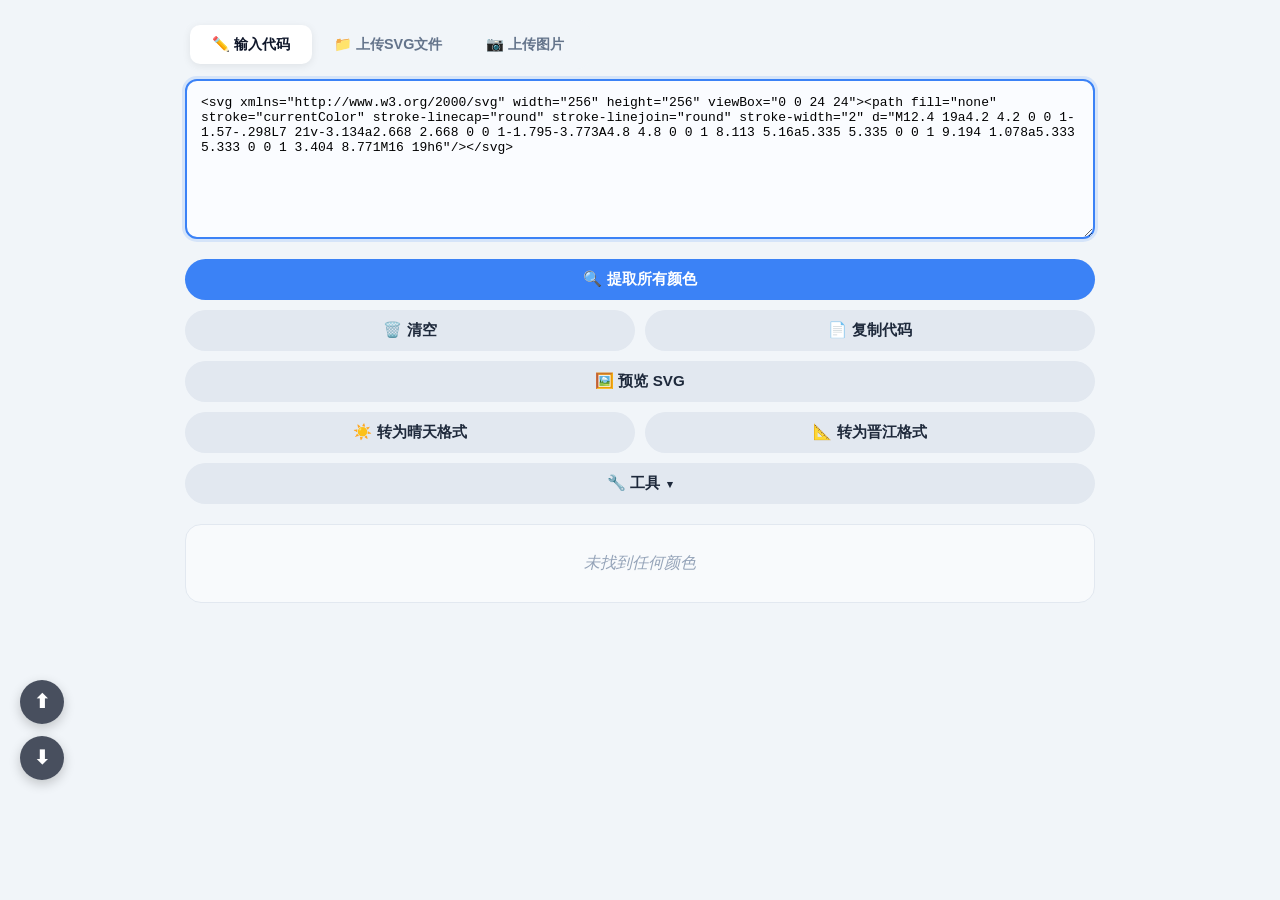
<file: app.html>
<!DOCTYPE html>
<html lang="zh">
<head>
    <meta charset="UTF-8">
    <meta name="viewport" content="width=device-width, initial-scale=1.0, viewport-fit=cover">
    <title>legado-svg</title>
    <link rel="icon" type="image/svg+xml" href="https://legado-svg.heartthrob.cn/images/legado-svg.svg">
    <link rel="stylesheet" href="style.css">
</head>
<body>
    <div id="toast-container"></div>

    <!-- 使用说明弹窗 -->
    <div class="help-modal-overlay" id="helpModalOverlay">
        <div class="help-modal" id="helpModal">
            <div class="help-modal-header">
                <h2>📖 手机浏览器使用说明</h2>
                <button class="help-modal-close" id="helpModalClose">&times;</button>
            </div>
            <div class="help-modal-body">
                <div class="help-section">
                    <h3>📥 如何输入内容</h3>
                    <p>你可以通过顶部标签切换输入方式：<strong>"粘贴代码"</strong>、<strong>"上传SVG文件"</strong> 或 <strong>"上传图片"</strong>。</p>
                    <p>在手机上，点击上传区域即可从相册或文件管理器选择文件；支持从其他应用拖拽文件到浏览器（部分浏览器支持）。</p>
                    <div class="help-tip">💡 上传图片后会自动生成带"数量"文字的SVG气泡，并立即打开预览调整。</div>
                </div>
                <hr class="help-divider">
                <div class="help-section">
                    <h3>🎨 提取与替换颜色</h3>
                    <p>点击 <strong>"🔍 提取所有颜色"</strong> 会列出代码中所有的十六进制颜色值。</p>
                    <p><strong>勾选</strong> 你想要修改的颜色（可多选），在下方输入新颜色值（例如 <span class="help-shortcut">#ff0000</span> 或留空表示删除），然后点击 <strong>"⚡ 替换"</strong> 即可。</p>
                    <p>顶部工具栏支持 <strong>全选/取消全选</strong> 以及 <strong>复制颜色列表</strong>。</p>
                </div>
                <hr class="help-divider">
                <div class="help-section">
                    <h3>🎈 气泡预览与导出</h3>
                    <p>点击 <strong>"🎈 气泡预览"</strong> 或格式转换按钮打开实时预览面板，你可以调整以下参数：</p>
                    <p>• 文字位置（X/Y坐标）和字号大小</p>
                    <p>• 字体颜色、字体名称、文本内容</p>
                    <p>• 描边粗细、描边颜色、描边透明度、填充颜色、填充透明度</p>
                    <p>• 画布背景颜色</p>
                    <p>调整满意后点击 <strong>"📋 导出气泡格式"</strong> 即可导出或复制最终的SVG代码。</p>
                    <div class="help-tip">💡 推荐使用 <strong>"📐 转为晋江格式"</strong> 快速生成居中文字的阅读量气泡，<strong>"☀️ 转为晴天格式"</strong> 可自动将颜色替换为变量。</div>
                </div>
                <hr class="help-divider">
                <div class="help-section">
                    <h3>📝 气泡预览参数填写说明</h3>
                    <p>• <strong>X / Y 坐标</strong>：数值，定义文字在画面中的位置。</p>
                    <p>• <strong>字体大小</strong>：数值，字号越大文字越大。</p>
                    <p>• <strong>字体颜色</strong>：支持 <span class="help-shortcut">#十六进制</span> 颜色值（如 <span class="help-shortcut">#ff0000</span>），也可填写变量名（如 <span class="help-shortcut">字</span> 或 <span class="help-shortcut">$fontcolor</span>）。预览时若填非颜色值会自动使用黑色。</p>
                    <p>• <strong>字体族</strong>：字体名称，如 <span class="help-shortcut">Arial</span>、<span class="help-shortcut">Roboto Condensed</span>，可填写多个作为备用。</p>
                    <p>• <strong>字体粗细</strong>：<br>
                    <span style="padding-left:24px;">一、基础规则：支持纯数字，无单位，范围 <span class="help-shortcut">100</span> ~ <span class="help-shortcut">900</span>，只允许整百递增；禁止小数、非整百、加单位。<br>
                    <span style="padding-left:24px;">二、数字与关键字对照：<span class="help-shortcut">100</span>=thin(极细)、<span class="help-shortcut">200</span>=extra-light、<span class="help-shortcut">300</span>=light(细体)、<span class="help-shortcut">400</span>=normal(默认常规)、<span class="help-shortcut">500</span>=medium(中等)、<span class="help-shortcut">600</span>=semi-bold(半粗)、<span class="help-shortcut">700</span>=bold(粗体)、<span class="help-shortcut">800</span>=extra-bold(超粗)、<span class="help-shortcut">900</span>=black(黑体)。<br>
                    <span style="padding-left:24px;">三、动态关键字：<span class="help-shortcut">lighter</span>(更细)、<span class="help-shortcut">bolder</span>(更粗)，不能和数字混用。<br>
                    <span style="padding-left:24px;">四、实际效果取决于字体文件，老旧字体大多只有400、700两档，其余数值会自动就近兼容。</p>
                    <p>• <strong>描边粗细</strong>：数值，控制气泡轮廓线条的宽度。</p>
                    <p>• <strong>描边颜色</strong>：支持 <span class="help-shortcut">#十六进制</span> 颜色值，也可填写变量名。预览时若填非颜色值会自动使用黑色。晴天模式导出时自动替换为变量。</p>
                    <p>• <strong>描边透明度 / 填充透明度</strong>：<span class="help-shortcut">0 ~ 1</span> 之间的数值，<span class="help-shortcut">0</span> 为完全透明，<span class="help-shortcut">1</span> 为不透明。</p>
                    <p>• <strong>填充颜色</strong>：气泡底色，支持十六进制颜色或变量（如 <span class="help-shortcut">$tccolor</span>）。在晴天模式下，每个形状区域现在都有独立的颜色和透明度输入框，并可设置多个区域共享 <span class="help-shortcut">$tccolor</span> 变量。</p>
                    <p>• <strong>文本内容</strong>：预览时显示的文字，导出时晴天格式会替换为 <span class="help-shortcut">$displayText</span>，晋江格式固定为 <span class="help-shortcut">数量</span>。</p>
                    <p>• <strong>画布背景</strong>：整体背景色，可填颜色值或 <span class="help-shortcut">transparent</span>。</p>
                    <p>• <strong>描边旋转 / 文字旋转</strong>：数值（-360 ~ 360），以度为单位。</p>
                    <div class="help-tip">💡 晴天模式导出时，会首先弹出 <strong>$tccolor 选择弹窗</strong>，您必须勾选至少一个形状区域作为 $tccolor 变量（预览图会用斜线标记选中区域），确认后才会进入变量保留确认。</div>
                </div>
                <hr class="help-divider">
                <div class="help-section">
                    <h3>🛠️ 工具区</h3>
                    <p>• <strong>🖼️ 预览SVG</strong>：在新窗口中查看SVG渲染效果。</p>
                    <p>• <strong>🔧 工具</strong>：展开后可访问在线SVG转换服务，支持自定义链接。</p>
                </div>
                <hr class="help-divider">
                <div class="help-section">
                    <h3>⌨️ 快捷键（外接键盘时）</h3>
                    <p>• <span class="help-shortcut">Esc</span> 关闭所有弹窗和面板</p>
                    <p>• <span class="help-shortcut">Ctrl + Enter</span> 快速提取颜色</p>
                </div>
                <hr class="help-divider">
                <div class="help-section">
                    <h3>⚠️ 注意事项</h3>
                    <p>• 本工具是<strong>纯静态网页，无法保存数据</strong>，刷新或关闭页面后内容会丢失，请及时导出代码。</p>
                    <p>• <strong>SVG预览</strong>仅支持纯SVG代码，不支持直接预览阅读格式的气泡（如需预览请点击格式转换按钮）。</p>
                    <p>• 默认图片转SVG工具生成的代码通常较大，会导致气泡文件体积膨胀，可自行替换更优的转换服务。</p>
                    <p>• 上传的图片最好<strong>提前处理</strong>（如去除背景、裁剪多余空白），能有效减小最终代码。</p>
                    <p>• 生成代码的大小主要取决于<strong>图片像素尺寸、压缩等级、是否透明</strong>等因素。</p>
                    <div class="help-warning">
                        📌 <strong>精简技巧（按优先级）</strong><br>
                        ① 裁剪画布多余空白，缩小宽高<br>
                        ② 导出为PNG-8高压缩格式（适合卡通图标）<br>
                        ③ 避免透明通道，使用不透明图片<br>
                        ④ 导出时清空图片元数据<br>
                        ⑤ 纯色、色块类图案压缩效率更高
                    </div>
                </div>
                <div class="help-tip" style="margin-top:12px;">📱 本工具针对手机触摸操作优化，所有按钮都适合手指点击，弹窗可通过点击遮罩或关闭按钮退出。</div>
            </div>
        </div>
    </div>

    <!-- 更新日志弹窗 -->
    <div class="help-modal-overlay" id="changelogModalOverlay">
        <div class="help-modal" id="changelogModal">
            <div class="help-modal-header">
                <h2>📋 更新日志</h2>
                <button class="help-modal-close" id="changelogModalClose">&times;</button>
            </div>
            <div class="help-modal-body">
                <div class="help-section">
                    <h3>2026-07-22 (v2.1)</h3>
                    <p>• 修复气泡预览图自适应问题：无论原始气泡尺寸多大，都会完整缩放显示在预览框内，不再出现只显示1/4的情况</p>
                    <p>• 优化预览框 CSS（overflow 改为 hidden），配合 JS 强制设置 SVG 宽高100%及 preserveAspectRatio 属性</p>
                    <p>• 新增顶部固定导航栏，右侧下拉菜单收纳“使用说明”和“更新日志”入口</p>
                    <p>• 移除页面外层圆弧卡片，布局更简洁</p>
                    <p>• 新增日夜切换按钮，支持深色/浅色主题，偏好自动保存</p>
                    <p>• 下拉面板改为全宽延伸，视觉更统一</p>
                </div>
                <hr class="help-divider">
                <div class="help-section">
                    <h3>2026-07-14 (v2.0)</h3>
                    <p>• 晴天模式重构：每个形状区域拥有独立的填充颜色和透明度控件（分两行排列，支持滚动）</p>
                    <p>• 新增 <strong>$tccolor 选择弹窗</strong>：导出时需至少选择一个形状作为 $tccolor 变量，勾选后预览图会显示智能斜线标记（深色填充用白线，浅色填充用黑线）</p>
                    <p>• 导出流程优化：先选择 $tccolor，再确认是否保留变量，最后进入导出选项</p>
                    <p>• 填充颜色区域增加滚动限制（超过300px可滚动），$tccolor选择弹窗同理</p>
                    <p>• 晋江格式文字固定为“数量”，导出不再询问</p>
                    <p>• 变量标注灰色小字固定显示变量名，不随颜色变化</p>
                    <p>• 移除独立的“保留修改”按钮，功能完全整合进导出按钮</p>
                </div>
                <hr class="help-divider">
                <div class="help-section">
                    <h3>2026-07-13</h3>
                    <p>• 气泡预览新增描边颜色控件，支持取色器选色与实时预览</p>
                    <p>• 全新自定义取色器，含饱和度/明度大方块、色相条、实时颜色显示与复制、预设常用色</p>
                    <p>• 工具下拉栏内新增独立取色器按钮，随时取色复制</p>
                    <p>• 气泡控件按类别分组并添加小标题</p>
                    <p>• 新增独立形状填充颜色控件</p>
                    <p>• 晴天模式增加保留修改选项</p>
                </div>
                <hr class="help-divider">
                <div class="help-section">
                    <h3>2026-07-12</h3>
                    <p>• 新增颜色预览和取色器，支持快速选色</p>
                    <p>• 气泡预览输入栏统一宽度，预览图 sticky 定位</p>
                    <p>• 新增“转为晴天格式”，自动替换颜色变量并居中文字</p>
                    <p>• “转为阅读格式”更名为“转为晋江格式”</p>
                    <p>• 格式转换不再覆盖输入框，避免误操作</p>
                    <p>• 字体粗细控件在晴天模式下可见，透明度输入栏添加提示</p>
                    <p>• 使用说明更新，补充字体粗细等参数要求</p>
                    <p>• 默认 SVG 更换为简洁气泡图标</p>
                    <p>• 界面新增更新日志按钮及更新时间显示</p>
                    <p>• 修复使用说明按钮点击后蓝色方块残留</p>
                    <p>• 新增描边旋转和文字旋转控件，支持动态预览</p>
                    <p>• 新增“📌 固定”按钮，解决键盘弹出时预览图跟随滚动问题</p>
                    <p>• 预览图固定后右上角显示关闭按钮，点击即可解除固定</p>
                </div>
                <hr class="help-divider">
                <div class="help-section">
                    <h3>2026-07-11</h3>
                    <p>• 项目初始化，实现核心功能：代码输入、文件上传、颜色提取与替换</p>
                    <p>• 气泡预览与导出（复制代码、TXT、SVG）</p>
                    <p>• 工具区（图片转SVG、SVG压缩）</p>
                    <p>• 抽屉弹窗拖拽优化及关闭动画</p>
                    <p>• 按钮布局调整为清晰行列结构</p>
                </div>
            </div>
        </div>
    </div>

    <!-- SVG预览弹窗 -->
    <div class="modal-overlay fullscreen" id="svgModal">
        <div class="modal-content">
            <div style="display:flex;justify-content:space-between;align-items:center;padding:16px 20px 12px;">
                <h2 style="margin:0;">🔍 SVG 预览</h2>
                <button id="closeModalBtn" style="background:none;border:none;font-size:1.8rem;cursor:pointer;color:#94a3b8;">&times;</button>
            </div>
            <div class="modal-body" id="modalBody" style="min-height:400px;border:1px solid #e2e8f0;border-radius:12px;overflow:hidden;"></div>
        </div>
    </div>

    <!-- 图片转SVG / SVG压缩 共用弹窗 -->
    <div class="modal-overlay drawer" id="toSvgModal">
        <div class="modal-content" id="drawerContent">
            <div class="drawer-handle" id="drawerHandle"></div>
            <div class="modal-body" id="toSvgModalBody">
                <iframe src="" loading="lazy"></iframe>
                <div class="loading-overlay" id="toSvgLoading">
                    <div class="loading-spinner"></div>
                    <div>⏳ 正在加载工具...</div>
                </div>
            </div>
        </div>
    </div>

    <!-- 导出气泡格式弹窗 -->
    <div class="export-modal-overlay" id="exportModalOverlay">
        <div class="export-modal" id="exportModal">
            <div class="export-modal-header">
                <h3>📦 导出气泡格式</h3>
                <button class="export-modal-close" id="exportModalClose">&times;</button>
            </div>
            <div class="export-modal-body">
                <button class="export-option-btn" id="exportCopyCodeBtn">
                    <span class="option-icon">📋</span>
                    <span class="option-info"><span class="option-title">复制代码</span><span class="option-desc">将SVG代码复制到剪贴板</span></span>
                </button>
                <button class="export-option-btn" id="exportTxtBtn">
                    <span class="option-icon">📄</span>
                    <span class="option-info"><span class="option-title">导出 TXT 文件</span><span class="option-desc">下载为 .txt 文本文件</span></span>
                </button>
                <button class="export-option-btn" id="exportSvgBtn">
                    <span class="option-icon">🎨</span>
                    <span class="option-info"><span class="option-title">导出 SVG 文件</span><span class="option-desc">下载为 .svg 矢量图文件</span></span>
                </button>
            </div>
        </div>
    </div>

    <!-- 保留修改确认弹窗 -->
    <div class="help-modal-overlay" id="keepModifiedModalOverlay">
        <div class="help-modal" id="keepModifiedModal">
            <div class="help-modal-header">
                <h2>⚠️ 保留修改确认</h2>
                <button class="help-modal-close" id="keepModifiedModalClose">&times;</button>
            </div>
            <div class="help-modal-body">
                <p style="margin-bottom:12px;">以下变量将被写入实际值（若取消则继续使用变量名）：</p>
                <div id="keepModifiedTable"></div>
                <div style="display:flex; justify-content:flex-end; gap:10px; margin-top:16px;">
                    <button id="keepModifiedConfirmBtn" class="btn-apply" style="padding:8px 20px;">确认保留</button>
                    <button id="keepModifiedCancelBtn" class="cp-btn-close" style="padding:8px 20px; background:#f1f5f9; color:#475569;">取消（使用变量）</button>
                </div>
            </div>
        </div>
    </div>

    <!-- 主内容区 -->
    <div class="main-content">
        <div class="input-tabs" id="inputTabs">
            <button class="input-tab active" id="codeTabBtn" data-mode="code">✏️ 输入代码</button>
            <button class="input-tab" id="uploadTabBtn" data-mode="upload">📁 上传SVG文件</button>
            <button class="input-tab" id="imageTabBtn" data-mode="image">📷 上传图片</button>
        </div>

        <textarea id="codeInput" placeholder="在此粘贴你的代码……"></textarea>

        <div id="uploadZone" class="upload-zone hidden">
            <span class="upload-icon">📤</span>
            <span class="upload-label">点击选择或拖拽 SVG 文件到此处</span>
            <span class="upload-hint">支持 .svg / .txt / .html / .xml 等文本文件</span>
            <span class="upload-loading">⏳ 正在读取文件…</span>
            <input type="file" id="fileInput" accept=".svg,.txt,.html,.htm,.xml,.css,.js,text/*,image/svg+xml">
        </div>

        <div id="imageUploadZone" class="upload-zone hidden">
            <span class="upload-icon">🖼️</span>
            <span class="upload-label">点击选择或拖拽图片到此处</span>
            <span class="upload-hint">支持 JPG、PNG、GIF、WebP 等常见格式</span>
            <span class="upload-loading">⏳ 正在处理图片…</span>
            <input type="file" id="imageFileInput" accept="image/*">
        </div>

        <div class="actions">
            <div class="actions-row extract-row"><button id="extractBtn" class="primary">🔍 提取所有颜色</button></div>
            <div class="actions-row">
                <button id="clearBtn" class="secondary" style="flex:1;">🗑️ 清空</button>
                <button id="copyCodeBtn" class="secondary" style="flex:1;">📄 复制代码</button>
            </div>
            <div class="actions-row"><button id="previewSvgBtn" class="secondary" style="flex:1;">🖼️ 预览 SVG</button></div>
            <div class="actions-row">
                <button id="sunnyFormatBtn" class="secondary" style="flex:1;">☀️ 转为晴天格式</button>
                <button id="convertReadingBtn" class="secondary" style="flex:1;">📐 转为晋江格式</button>
            </div>
            <div class="actions-row tool-full-row">
                <div class="btn-group tool-btn-group" id="toolGroup">
                    <button id="toolToggleBtn" class="secondary tool-toggle-btn">🔧 工具 <span class="arrow">▾</span></button>
                    <div class="picker-row"><button id="colorPickerToolBtn" class="secondary" style="width:100%;">🎨 取色器</button></div>
                    <div class="sub-row" id="subRow">
                        <button id="toSvgBtn" class="secondary">🔄 图片转 SVG</button>
                        <button id="customLinkBtn" class="secondary">🔗 自定义链接</button>
                    </div>
                    <div class="sub-row bubble-sub-row" id="bubbleSubRow">
                        <button id="bubbleIconBtn" class="secondary">🎈 气泡图标</button>
                        <button id="bubbleIconCustomLinkBtn" class="secondary">🔗 自定义链接</button>
                    </div>
                    <div class="sub-row compress-sub-row" id="compressSubRow">
                        <button id="compressBtn" class="secondary">🗜️ SVG 压缩</button>
                        <button id="compressCustomLinkBtn" class="secondary">🔗 自定义链接</button>
                    </div>
                </div>
            </div>
        </div>

        <div id="resultContainer">
            <div id="statsAndTools" class="hidden">
                <div class="stats">共 <span id="colorCount">0</span> 个颜色（去重）</div>
                <div class="toolbar">
                    <div class="toolbar-row"><button id="selectAllBtn">✅ 全选</button><button id="deselectAllBtn">⬜ 取消全选</button></div>
                    <div class="toolbar-row"><button id="copyColorBtn">📋 复制颜色</button><span id="selectedCount">已选 0 个</span></div>
                </div>
            </div>
            <div id="resultDisplay"><div class="empty-state">等待提取…</div></div>
            <div id="replaceArea" class="hidden">
                <div class="replace-area">
                    <label>替换为：<span class="color-preview" id="replaceColorPreview"></span><input type="color" id="replaceColorPicker" class="color-picker" style="display:none;"><input type="text" id="replaceInput" placeholder="#000000 或 空" style="width:110px;"></label>
                    <button id="replaceBtn">⚡ 替换选中的颜色</button><span id="replaceStatus"></span>
                </div>
            </div>
        </div>

        <div id="bubbleSection" class="hidden">
            <div class="bubble-header">
                <h2 id="bubbleTitle">
                    <span id="bubbleTitleText">🎈 气泡预览</span>
                    <button id="pinPreviewBtn" style="font-size:0.75rem; padding:2px 10px; border-radius:14px; border:1px solid #cbd5e1; background:#f8fafc; color:#475569; cursor:pointer; transition:all 0.2s; margin-left:8px;">📌 固定</button>
                </h2>
                <button id="closeBubbleBtn" style="background:none;border:none;font-size:1.5rem;cursor:pointer;color:#94a3b8;">&times;</button>
            </div>
            <div class="bubble-preview-container">
                <div class="preview-box" id="bubblePreviewBox">
                    <button id="closePinBtn" class="close-pin-btn" title="解除固定">✕</button>
                </div>
                <div class="bubble-controls" id="bubbleControls">
                    <div class="control-section-title">📍 文字位置</div>
                    <div class="control-row"><label>X 坐标</label><input type="number" id="textX" value="550" step="1" style="width:160px;"></div>
                    <div class="control-row"><label>Y 坐标</label><input type="number" id="textY" value="630" step="1" style="width:160px;"></div>

                    <div class="control-section-title">🔤 文字样式</div>
                    <div class="control-row"><label>字体大小</label><input type="number" id="textSize" value="400" step="1" min="1" style="width:160px;"></div>
                    <div class="control-row">
    <label>字体颜色</label>
    <span class="color-preview" id="textFillPreview"></span>
    <input type="color" id="textFillPicker" class="color-picker" style="display:none;">
    <input type="text" id="textFill" value="字" placeholder="字" style="width:130px;">
</div>
                    <div class="control-row"><label>字体族</label><input type="text" id="textFont" value="Roboto Condensed" placeholder="字体名称" style="width:160px;"></div>
                    <div class="control-row"><label>字体粗细</label><input type="text" id="textWeight" value="bold" placeholder="bold / 700 / normal" style="width:160px;"></div>

                    <div class="control-section-title">💬 文本内容</div>
                    <div class="control-row"><label>文本内容</label><input type="text" id="textContent" value="927" placeholder="预览文本" style="width:160px;"></div>

                    <div class="control-section-title">🎨 填充颜色</div>
                    <div id="fillPerShapeContainer"></div>

                    <div class="control-section-title">✏️ 描边样式</div>
                    <div class="control-row"><label>描边粗细</label><input type="number" id="strokeWidth" value="6" step="0.5" min="0" style="width:160px;"></div>
                    <div class="control-row">
                        <label>描边颜色</label>
                        <span class="color-preview" id="strokeColorPreview"></span>
                        <input type="color" id="strokeColorPicker" class="color-picker" style="display:none;">
                        <input type="text" id="strokeColorInput" value="#000000" placeholder="#000000" style="width:130px;">
                    </div>
                    <div class="control-row"><label>描边透明度</label><input type="number" id="strokeOpacity" value="1" step="0.1" min="0" max="1" placeholder="0~1" style="width:160px;"></div>

                    <div class="control-section-title sunny-only" style="display:none;">🎨 晴天填充</div>
                    <div class="control-row sunny-only" style="display:none;">
                        <label>填充颜色</label>
                        <span class="color-preview" id="fillColorPreview"></span>
                        <input type="color" id="fillColorPicker" class="color-picker" style="display:none;">
                        <input type="text" id="fillColorInput" value="#ffffff" placeholder="#ffffff" style="width:130px;">
                    </div>
                    <div class="control-row"><label>填充透明度</label><input type="number" id="fillOpacity" value="1" step="0.1" min="0" max="1" placeholder="0~1" style="width:160px;"></div>

                    <div class="control-section-title">🔄 旋转</div>
                    <div class="control-row"><label>描边旋转</label><input type="number" id="rotateAngle" value="0" step="0.5" placeholder="-360~360" style="width:160px;"></div>
                    <div class="control-row"><label>文字旋转</label><input type="number" id="textRotateAngle" value="0" step="0.5" placeholder="-360~360" style="width:160px;"></div>

                    <div class="control-section-title">🖼️ 画布背景</div>
                    <div class="control-row">
                        <label>画布背景</label>
                        <span class="color-preview" id="bgColorPreview"></span>
                        <input type="color" id="bgColorPicker" class="color-picker" style="display:none;">
                        <input type="text" id="bgColor" value="transparent" placeholder="transparent / #ffffff" style="width:130px;">
                        <button id="applyBgColorBtn" class="btn-apply" style="padding:6px 14px; font-size:0.85rem;">应用</button>
                    </div>

                    <div class="control-row" id="keepModifiedRow" style="display:none;">
                        <button id="keepModifiedBtn" class="btn-apply" style="padding:6px 14px; font-size:0.85rem; margin-left:0;">保留修改</button>
                    </div>

                    <div class="bubble-actions">
                        <button id="applyBubbleBtn" class="btn-apply">⟳ 更新预览</button>
                        <button id="exportBubbleBtn" class="btn-export">📋 导出气泡格式</button>
                    </div>
                </div>
            </div>
            <div class="bubble-code-output" id="bubbleCodeOutput"></div>
        </div>
    </div>

    <div id="float-buttons">
        <button id="btn-to-top" title="回到顶端">⬆</button>
        <button id="btn-to-bottom" title="到底端">⬇</button>
    </div>

    <script src="script.js"></script>
</body>
</html>
</file>
<file: style.css>
* { box-sizing: border-box; margin: 0; -webkit-tap-highlight-color: transparent; }
body {
    font-family: system-ui, -apple-system, sans-serif;
    background: #f1f5f9;
    color: #0f172a;
    min-height: 100vh;
    overflow-x: hidden;
    padding-top: 0; /* 无顶部导航栏 */
    padding-bottom: env(safe-area-inset-bottom, 20px);
    transition: background 0.3s, color 0.3s;
}

/* ========== 深色模式 ========== */
body.dark-mode {
    background: #0f172a;
    color: #e2e8f0;
}
body.dark-mode .main-content { color: #e2e8f0; }
body.dark-mode input, body.dark-mode textarea, body.dark-mode select {
    background: #1e293b;
    border-color: #334155;
    color: #e2e8f0;
}
body.dark-mode .input-tab.active { background: #1e293b; color: #e2e8f0; }
body.dark-mode .actions button.secondary { background: #1e293b; color: #e2e8f0; }
body.dark-mode .actions button.primary { background: #3b82f6; }
body.dark-mode #resultContainer { background: #1e293b; border-color: #334155; }
body.dark-mode .color-grid { background: #1e293b; border-color: #334155; }
body.dark-mode .toolbar button { background: #0f172a; border-color: #334155; color: #e2e8f0; }
body.dark-mode .replace-area input { background: #0f172a; border-color: #334155; color: #e2e8f0; }
body.dark-mode .bubble-code-output { background: #1e293b; border-color: #334155; }
body.dark-mode .preview-box { border-color: #334155; background-color: #1e293b; }
body.dark-mode .upload-zone { background: #1e293b; border-color: #334155; }
body.dark-mode .upload-zone:hover { background: #0f172a; }
body.dark-mode .help-modal, body.dark-mode .export-modal { background: #1e293b; color: #e2e8f0; }
body.dark-mode .help-modal-header, body.dark-mode .export-modal-header { border-bottom-color: #334155; }
body.dark-mode .help-modal-close, body.dark-mode .export-modal-close { background: #0f172a; color: #94a3b8; }

/* 深色模式图标不再需要，因为无顶部导航栏，可保留以备后用 */
.theme-icon-light { display: none; }
.theme-icon-dark { display: none; }

/* ========== 主内容区 ========== */
.main-content {
    max-width: 950px;
    margin: 0 auto;
    padding: 20px 20px 40px;
}

/* 以下所有原有样式保持不变（输入标签、按钮、预览等） */
.input-tabs { display: flex; gap: 0; margin-bottom: 0; background: #f1f5f9; border-radius: 14px; padding: 5px; width: fit-content; flex-wrap: wrap; }
.input-tab { padding: 10px 22px; font-size: 0.9rem; font-weight: 600; border: none; border-radius: 10px; cursor: pointer; background: transparent; color: #64748b; transition: all 0.25s; white-space: nowrap; display: flex; align-items: center; gap: 7px; }
.input-tab.active { background: white; color: #0f172a; box-shadow: 0 2px 8px rgba(0,0,0,0.08); }
.input-tab:hover:not(.active) { color: #475569; background: rgba(255,255,255,0.5); }
textarea { width: 100%; height: 160px; padding: 14px; font-family: 'Courier New', monospace; font-size: 13px; border: 2px solid #e2e8f0; border-radius: 12px; resize: vertical; background: #fafcff; transition: border-color 0.2s, opacity 0.25s; margin-top: 10px; }
textarea:focus { border-color: #3b82f6; outline: none; box-shadow: 0 0 0 3px rgba(59,130,246,0.15); }
textarea.hidden { display: none; }
textarea.drag-over { border-color: #3b82f6 !important; border-style: dashed !important; background: #eff6ff !important; }
.upload-zone { width: 100%; min-height: 160px; border: 2px dashed #cbd5e1; border-radius: 14px; display: flex; flex-direction: column; align-items: center; justify-content: center; gap: 10px; cursor: pointer; background: #fafcff; transition: all 0.25s; padding: 30px 20px; margin-top: 10px; text-align: center; user-select: none; position: relative; overflow: hidden; }
.upload-zone.hidden { display: none; }
.upload-zone:hover { border-color: #3b82f6; background: #f8faff; }
.upload-zone.drag-over { border-color: #3b82f6 !important; border-style: solid !important; background: #eff6ff !important; transform: scale(1.01); }
.upload-zone .upload-icon { font-size: 3rem; pointer-events: none; transition: transform 0.3s; }
.upload-zone.drag-over .upload-icon { transform: translateY(-6px); }
.upload-zone .upload-label { font-weight: 600; color: #475569; font-size: 1rem; }
.upload-zone .upload-hint { font-size: 0.8rem; color: #94a3b8; }
.upload-zone .upload-loading { display: none; font-size: 0.9rem; color: #3b82f6; font-weight: 500; }
.upload-zone.loading .upload-icon, .upload-zone.loading .upload-label, .upload-zone.loading .upload-hint { display: none; }
.upload-zone.loading .upload-loading { display: block; animation: pulse 1.2s ease-in-out infinite; }
@keyframes pulse { 0%, 100% { opacity: 1; } 50% { opacity: 0.4; } }
.upload-zone input[type="file"] { position: absolute; opacity: 0; width: 100%; height: 100%; top: 0; left: 0; cursor: pointer; }
.actions { display: flex; flex-direction: column; gap: 10px; margin: 16px 0 20px; }
.actions-row { display: flex; align-items: center; gap: 10px; flex-wrap: wrap; }
.actions-row.extract-row { flex-direction: column; align-items: stretch; }
.actions-row.extract-row .btn-group { width: 100%; justify-content: flex-end; margin-top: 10px; }
.actions-row .btn-group { display: flex; gap: 10px; flex: 0 0 auto; align-items: center; }
.actions-row .btn-group button { width: 120px; flex-shrink: 0; }
.btn-group.stacked { flex-direction: column; width: 100%; margin-left: 0; align-items: stretch; }
.btn-group.stacked>button { width: 100% !important; flex: none; }
.btn-group .sub-row, .btn-group .link-row { display: none; }
.btn-group.stacked .sub-row { display: flex; gap: 10px; width: 100%; justify-content: center; }
.btn-group.stacked .sub-row button { flex: 1; min-width: 0; width: auto !important; }
.btn-group.stacked .link-row { display: block; text-align: center; font-size: 0.75rem; color: #94a3b8; padding: 4px 0 0; }
.btn-group .picker-row { display: none; }
.btn-group.stacked .picker-row { display: flex; gap: 10px; width: 100%; justify-content: center; }
.btn-group.stacked .picker-row button { flex: 1; min-width: 0; width: auto !important; }
.link-status { font-size: 0.75rem; color: #94a3b8; max-width: 300px; overflow: hidden; text-overflow: ellipsis; white-space: nowrap; display: inline-block; }
.tool-toggle-btn .arrow { display: inline-block; transition: transform 0.3s ease; font-size: 0.7rem; margin-left: 2px; }
.tool-toggle-btn.open .arrow { transform: rotate(180deg); }
.actions button { padding: 10px 0; font-size: 0.95rem; font-weight: 600; border: none; border-radius: 30px; cursor: pointer; transition: background 0.15s, transform 0.1s; white-space: nowrap; text-align: center; background: #e2e8f0; color: #1e293b; }
.actions button:hover { transform: scale(1.02); }
.actions button.primary { background: #3b82f6; color: white; }
.actions button.primary:hover { background: #2563eb; }
.actions button.secondary { background: #e2e8f0; color: #1e293b; }
.actions button.secondary:hover { background: #cbd5e1; }
#resultContainer { margin-top: 6px; border: 1px solid #e2e8f0; border-radius: 16px; padding: 16px; background: #f8fafc; }
#statsAndTools { display: flex; flex-wrap: wrap; align-items: center; justify-content: space-between; gap: 10px 20px; margin-bottom: 12px; }
#statsAndTools.hidden { display: none; }
.stats { font-size: 0.95rem; color: #475569; }
.stats span { font-weight: 700; color: #0f172a; }
.toolbar { display: flex; flex-direction: column; align-items: stretch; gap: 8px; flex: 1; }
.toolbar-row { display: flex; align-items: center; gap: 12px; flex-wrap: wrap; justify-content: center; }
.toolbar-row:first-child button { flex: 1; min-width: 80px; max-width: 180px; }
.toolbar-row:last-child { justify-content: center; }
.toolbar-row:last-child button { min-width: 140px; flex: 1; max-width: 280px; }
#selectedCount { font-size: 0.9rem; color: #475569; white-space: nowrap; margin-left: 4px; }
.toolbar button { padding: 6px 16px; font-size: 0.85rem; border: 1px solid #cbd5e1; border-radius: 30px; background: white; cursor: pointer; font-weight: 500; color: #1e293b; transition: background 0.1s; white-space: nowrap; }
.toolbar button:hover { background: #f1f5f9; }
.color-grid { display: grid; grid-template-columns: 1fr 1fr; gap: 6px 16px; max-height: 200px; overflow-y: auto; padding: 8px 6px; border: 1px solid #e2e8f0; border-radius: 12px; background: white; }
.color-item { display: inline-flex; align-items: center; padding: 2px 6px 2px 2px; border-radius: 20px; gap: 6px; font-size: 0.9rem; user-select: none; }
.color-item input[type="checkbox"] { width: 15px; height: 15px; accent-color: #3b82f6; cursor: pointer; margin: 0; flex-shrink: 0; }
.color-swatch { display: inline-block; width: 1.2rem; height: 1.2rem; border-radius: 6px; border: 1px solid #d1d5db; flex-shrink: 0; }
.color-label { font-family: 'Courier New', monospace; font-weight: 500; word-break: break-all; }
.empty-state { color: #94a3b8; font-style: italic; padding: 12px 0; text-align: center; }
#replaceArea { margin-top: 16px; padding-top: 14px; border-top: 1px dashed #d1d5db; }
#replaceArea.hidden { display: none; }
.replace-area { display: flex; flex-wrap: wrap; align-items: center; gap: 12px 20px; }
.replace-area label { font-weight: 500; color: #0f172a; display: flex; align-items: center; gap: 8px; flex-wrap: wrap; }
.replace-area input { padding: 8px 14px; border: 1.5px solid #d1d5db; border-radius: 30px; font-family: 'Courier New', monospace; font-size: 0.95rem; width: 160px; background: white; transition: border-color 0.2s; }
.replace-area input:focus { border-color: #3b82f6; outline: none; box-shadow: 0 0 0 3px rgba(59,130,246,0.15); }
.replace-area button { padding: 8px 26px; background: #0f172a; color: white; border: none; border-radius: 30px; font-weight: 600; cursor: pointer; transition: background 0.15s; }
.replace-area button:hover { background: #1e293b; }
.replace-area button:disabled { opacity: 0.4; cursor: not-allowed; }
#replaceStatus { font-size: 0.85rem; color: #64748b; }
#bubbleSection { margin-top: 24px; border-top: 2px solid #e2e8f0; padding-top: 16px; }
#bubbleSection.hidden { display: none; }
.bubble-header { display: flex; justify-content: space-between; align-items: center; margin-bottom: 12px; }
.bubble-header h2 { font-size: 1.2rem; color: #0f172a; margin: 0; }
.bubble-preview-container { display: flex; flex-wrap: wrap; gap: 24px; align-items: flex-start; }
.preview-box {
    width: 200px; height: 200px;
    border: 2px solid #e2e8f0; border-radius: 16px;
    background-color: #ffffff;
    background-image: linear-gradient(45deg, #e5e7eb 25%, transparent 25%), linear-gradient(-45deg, #e5e7eb 25%, transparent 25%), linear-gradient(45deg, transparent 75%, #e5e7eb 75%), linear-gradient(-45deg, transparent 75%, #e5e7eb 75%);
    background-size: 20px 20px;
    background-position: 0 0, 0 10px, 10px -10px, -10px 0px;
    display: flex; align-items: center; justify-content: center;
    overflow: hidden; flex-shrink: 0;
    position: sticky; top: 10px; z-index: 5;
}
.preview-box svg {
    display: block;
    max-width: 100%; max-height: 100%;
}
.close-pin-btn {
    position: absolute; top: 4px; right: 4px;
    width: 22px; height: 22px; border-radius: 50%;
    background: rgba(0,0,0,0.55); color: white;
    border: none; font-size: 14px; font-weight: bold;
    display: none; align-items: center; justify-content: center;
    cursor: pointer; z-index: 110; line-height: 1;
}
.close-pin-btn:hover { background: rgba(0,0,0,0.8); }
.bubble-controls { flex: 1; min-width: 220px; display: flex; flex-direction: column; gap: 12px; }
.control-row { display: flex; align-items: center; gap: 8px; flex-wrap: wrap; }
.control-row label { font-weight: 500; color: #475569; width: 70px; font-size: 0.9rem; }
.control-row input { padding: 6px 12px; border: 1.5px solid #d1d5db; border-radius: 20px; font-family: 'Courier New', monospace; font-size: 0.9rem; width: 100px; background: white; transition: border-color 0.2s; }
.control-row input:focus { border-color: #3b82f6; outline: none; box-shadow: 0 0 0 3px rgba(59,130,246,0.15); }
.bubble-actions { display: flex; gap: 10px; margin-top: 8px; flex-wrap: wrap; }
.bubble-actions button { padding: 8px 20px; border-radius: 30px; font-weight: 600; font-size: 0.9rem; border: none; cursor: pointer; transition: background 0.2s, transform 0.1s; }
.bubble-actions button:hover { transform: scale(1.02); }
.btn-export { background: #0f172a; color: white; }
.btn-export:hover { background: #1e293b; }
.btn-apply { background: #3b82f6; color: white; border: 1px solid #2563eb; border-radius: 30px; }
.btn-apply:hover { background: #2563eb; border-color: #1d4ed8; }
.bubble-code-output { margin-top: 12px; background: #f1f5f9; border-radius: 12px; padding: 12px; font-family: 'Courier New', monospace; font-size: 0.8rem; white-space: pre-wrap; word-break: break-all; max-height: 120px; overflow-y: auto; border: 1px solid #e2e8f0; color: #0f172a; display: none; }
.bubble-code-output.show { display: block; }
#toast-container { position: fixed; top: 24px; right: 24px; z-index: 9999; display: flex; flex-direction: column; gap: 10px; max-width: 360px; pointer-events: none; }
.toast { background: #0f172a; color: white; padding: 14px 20px; border-radius: 16px; font-size: 0.95rem; font-weight: 500; box-shadow: 0 8px 24px rgba(0,0,0,0.15); animation: slideIn 0.3s ease-out; pointer-events: auto; display: flex; align-items: center; gap: 10px; }
.toast.success { background: #16a34a; }
.toast.error { background: #dc2626; }
.toast .toast-icon { font-size: 1.2rem; }
@keyframes slideIn { from { opacity: 0; transform: translateX(40px); } to { opacity: 1; transform: translateX(0); } }
.toast-out { animation: slideOut 0.25s ease-in forwards; }
@keyframes slideOut { from { opacity: 1; transform: translateX(0); } to { opacity: 0; transform: translateX(40px); } }
.modal-overlay { position: fixed; top: 0; left: 0; width: 100%; height: 100%; background: rgba(0,0,0,0); display: none; justify-content: center; align-items: flex-end; z-index: 10000; transition: background 0.3s; }
.modal-overlay.active { display: flex; background: rgba(0,0,0,0.5); }
.modal-overlay.fullscreen { align-items: center; }
.modal-overlay.fullscreen .modal-content { height: auto; max-height: 92vh; width: 1000px; max-width: 92vw; border-radius: 24px; transform: scale(0.95); transition: transform 0.3s; }
.modal-overlay.fullscreen.active .modal-content { transform: scale(1); }
.modal-overlay.drawer .modal-content { width: 100%; max-width: 100%; border-radius: 24px 24px 0 0; padding-bottom: env(safe-area-inset-bottom, 0px); transform: translateY(100%); transition: transform 0.35s cubic-bezier(0.32,0.72,0,1), height 0.35s; will-change: transform, height; touch-action: none; overflow: hidden; display: flex; flex-direction: column; background: white; box-shadow: 0 -8px 40px rgba(0,0,0,0.15); }
.modal-overlay.drawer.active .modal-content { transform: translateY(0); }
.modal-overlay.drawer.closing .modal-content { transition: transform 0.3s cubic-bezier(0.55,0,1,0.45); transform: translateY(100%); }
.modal-overlay.drawer.closing { transition: background 0.3s; background: rgba(0,0,0,0); }
.drawer-handle { width: 80px; height: 8px; border-radius: 99px; background: #94a3b8; margin: 16px auto 12px; flex-shrink: 0; cursor: grab; touch-action: none; user-select: none; }
.modal-body { flex: 1; min-height: 0; position: relative; overflow: hidden; background: #f8fafc; }
.modal-body iframe { position: absolute; top:0; left:0; width:100%; height:100%; border:none; background:white; }
.loading-overlay { position: absolute; top:0; left:0; width:100%; height:100%; display: flex; justify-content: center; align-items: center; background: #f8fafc; z-index:20; flex-direction: column; gap:16px; transition: opacity 0.5s; }
.loading-overlay.hidden { opacity: 0; pointer-events: none; }
.loading-spinner { width:44px; height:44px; border:4px solid #e2e8f0; border-top-color:#3b82f6; border-radius:50%; animation: spin 0.8s linear infinite; }
@keyframes spin { to { transform: rotate(360deg); } }
.help-modal-overlay { position: fixed; top:0; left:0; width:100%; height:100%; background: rgba(0,0,0,0); display: none; justify-content: center; align-items: center; z-index: 10001; transition: background 0.3s; }
.help-modal-overlay.active { display: flex; background: rgba(0,0,0,0.55); }
.help-modal { background: white; border-radius:20px; width:680px; max-width:92vw; max-height:85vh; overflow-y:auto; box-shadow:0 20px 60px rgba(0,0,0,0.2); transform:scale(0.9); transition: transform 0.3s cubic-bezier(0.32,0.72,0,1); padding:0; }
.help-modal-overlay.active .help-modal { transform: scale(1); }
.help-modal-header { display: flex; justify-content: space-between; align-items: center; padding:20px 24px 16px; border-bottom:1px solid #e2e8f0; position:sticky; top:0; background:white; border-radius:20px 20px 0 0; z-index:2; }
.help-modal-header h2 { font-size:1.3rem; color:#0f172a; margin:0; display:flex; align-items:center; gap:8px; }
.help-modal-close { width:36px; height:36px; border-radius:50%; border:none; background:#f1f5f9; font-size:1.2rem; cursor:pointer; color:#64748b; display:flex; align-items:center; justify-content:center; transition:all 0.2s; flex-shrink:0; }
.help-modal-close:hover { background:#e2e8f0; color:#0f172a; }
.help-modal-body { padding:20px 24px 24px; }
.help-section { margin-bottom:20px; }
.help-section:last-child { margin-bottom:0; }
.help-section h3 { font-size:1rem; color:#1e293b; margin:0 0 8px; display:flex; align-items:center; gap:6px; }
.help-section p { font-size:0.9rem; color:#475569; line-height:1.6; margin:0 0 6px; padding-left:24px; }
.help-section .help-tip { background:#fefce8; border-left:3px solid #facc15; padding:8px 14px; border-radius:0 8px 8px 0; font-size:0.85rem; color:#854d0e; margin:8px 0 0 24px; line-height:1.5; }
.help-section .help-shortcut { display:inline-block; background:#f1f5f9; padding:2px 8px; border-radius:4px; font-family:'Courier New',monospace; font-size:0.8rem; color:#475569; border:1px solid #e2e8f0; margin:0 2px; }
.help-divider { border:none; border-top:1px dashed #e2e8f0; margin:16px 0; }
.help-warning { background:#fff7ed; border-left:3px solid #f97316; padding:10px 14px; border-radius:0 8px 8px 0; font-size:0.85rem; color:#9a3412; margin:10px 0 0 24px; line-height:1.5; }
.export-modal-overlay { position: fixed; top:0; left:0; width:100%; height:100%; background:rgba(0,0,0,0); display:none; justify-content:center; align-items:center; z-index:10002; transition: background 0.3s; }
.export-modal-overlay.active { display:flex; background:rgba(0,0,0,0.55); }
.export-modal { background:white; border-radius:20px; width:440px; max-width:92vw; box-shadow:0 20px 60px rgba(0,0,0,0.2); transform:scale(0.9); transition: transform 0.3s cubic-bezier(0.32,0.72,0,1); padding:0; overflow:hidden; }
.export-modal-overlay.active .export-modal { transform:scale(1); }
.export-modal-header { display:flex; justify-content:space-between; align-items:center; padding:18px 22px 14px; border-bottom:1px solid #e2e8f0; }
.export-modal-header h3 { font-size:1.1rem; color:#0f172a; margin:0; display:flex; align-items:center; gap:8px; }
.export-modal-close { width:34px; height:34px; border-radius:50%; border:none; background:#f1f5f9; font-size:1.1rem; cursor:pointer; color:#64748b; display:flex; align-items:center; justify-content:center; transition:all 0.2s; flex-shrink:0; }
.export-modal-close:hover { background:#e2e8f0; color:#0f172a; }
.export-modal-body { padding:20px 22px 24px; display:flex; flex-direction:column; gap:12px; }
.export-option-btn { display:flex; align-items:center; gap:14px; width:100%; padding:16px 20px; border:2px solid #e2e8f0; border-radius:14px; background:white; cursor:pointer; font-size:1rem; font-weight:600; color:#1e293b; transition:all 0.2s; text-align:left; font-family:inherit; }
.export-option-btn:hover { border-color:#3b82f6; background:#f8faff; transform:translateY(-1px); box-shadow:0 4px 12px rgba(59,130,246,0.1); }
.export-option-btn:active { transform:scale(0.98); }
.export-option-btn .option-icon { font-size:1.6rem; flex-shrink:0; width:44px; height:44px; display:flex; align-items:center; justify-content:center; background:#f1f5f9; border-radius:12px; }
.export-option-btn .option-info { display:flex; flex-direction:column; gap:2px; }
.export-option-btn .option-title { font-size:0.95rem; font-weight:700; color:#0f172a; }
.export-option-btn .option-desc { font-size:0.78rem; color:#94a3b8; font-weight:400; }
.btn-group.stacked .compress-sub-row { display:flex; gap:10px; width:100%; justify-content:center; }
.btn-group.stacked .compress-sub-row button { flex:1; min-width:0; width:auto !important; }
.btn-group.stacked .compress-link-row { display:block; text-align:center; font-size:0.75rem; color:#94a3b8; padding:4px 0 0; }
.btn-group.stacked .bubble-sub-row { display:flex; gap:10px; width:100%; justify-content:center; }
.btn-group.stacked .bubble-sub-row button { flex:1; min-width:0; width:auto !important; }
.btn-group.stacked .bubble-link-row { display:block; text-align:center; font-size:0.75rem; color:#94a3b8; padding:4px 0 0; }
.color-preview { display:inline-block; width:24px; height:24px; border-radius:50%; border:1px solid #cbd5e1; background-color:#ffffff; flex-shrink:0; vertical-align:middle; margin:0 2px; cursor:pointer; transition: box-shadow 0.15s; }
.color-preview:hover { box-shadow:0 0 0 2px rgba(59,130,246,0.3); }
.color-picker { width:24px; height:24px; border:none; padding:0; cursor:pointer; background:none; flex-shrink:0; vertical-align:middle; }
.actions-row.tool-full-row { flex-direction:column; align-items:stretch; }
.tool-btn-group { width:100%; display:flex; flex-direction:column; gap:10px; }
.tool-btn-group > button { width:100% !important; }
.btn-group.stacked.tool-btn-group > button { width:100% !important; }
.color-picker-panel { position: fixed; top: 50%; left: 50%; transform: translate(-50%, -50%) scale(0.9); background: white; border-radius: 20px; box-shadow: 0 20px 60px rgba(0,0,0,0.3); padding: 20px; z-index: 10010; width: 320px; max-width: 90vw; display: none; flex-direction: column; gap: 16px; touch-action: none; }
.color-picker-panel.active { display: flex; transform: translate(-50%, -50%) scale(1); transition: transform 0.2s ease; }
.color-picker-overlay { position: fixed; top:0; left:0; right:0; bottom:0; background: rgba(0,0,0,0.4); z-index: 10009; display: none; }
.color-picker-overlay.active { display: block; }
.cp-sv-box { width: 100%; height: 200px; border-radius: 12px; position: relative; cursor: crosshair; touch-action: none; overflow: hidden; border: 1px solid #e2e8f0; }
.cp-sv-box canvas { display: block; width: 100%; height: 100%; }
.cp-sv-cursor { position: absolute; width: 18px; height: 18px; border: 2px solid white; border-radius: 50%; box-shadow: 0 0 4px rgba(0,0,0,0.3); pointer-events: none; transform: translate(-50%, -50%); }
.cp-hue-bar { width: 100%; height: 24px; border-radius: 12px; background: linear-gradient(to right, #f00, #ff0, #0f0, #0ff, #00f, #f0f, #f00); position: relative; cursor: pointer; touch-action: none; border: 1px solid #e2e8f0; }
.cp-hue-thumb { position: absolute; top: -4px; width: 20px; height: 32px; background: white; border: 2px solid #0f172a; border-radius: 6px; pointer-events: none; transform: translateX(-50%); box-shadow: 0 2px 6px rgba(0,0,0,0.15); }
.cp-current-color { display: flex; align-items: center; gap: 10px; }
.cp-current-color input { flex: 1; padding: 8px 12px; border: 1.5px solid #d1d5db; border-radius: 8px; font-family: 'Courier New', monospace; font-size: 1rem; background: #f8fafc; color: #0f172a; text-align: center; min-width: 0; }
.cp-copy-btn { padding: 8px 18px; background: #0f172a; color: white; border: none; border-radius: 8px; font-weight: 600; cursor: pointer; transition: background 0.2s; white-space: nowrap; flex-shrink: 0; }
.cp-copy-btn:hover { background: #1e293b; }
.cp-presets { display: flex; gap: 10px; flex-wrap: wrap; justify-content: center; }
.cp-preset-swatch { width: 32px; height: 32px; border-radius: 50%; border: 2px solid #e2e8f0; cursor: pointer; transition: transform 0.1s, border-color 0.2s; }
.cp-preset-swatch:hover { transform: scale(1.15); border-color: #0f172a; }
.cp-actions { display: flex; justify-content: flex-end; gap: 10px; }
.cp-actions button { padding: 8px 20px; border-radius: 20px; font-weight: 600; font-size: 0.9rem; border: none; cursor: pointer; }
.cp-btn-close { background: #f1f5f9; color: #475569; }
.cp-btn-close:hover { background: #e2e8f0; }
.control-section-title { font-size: 0.85rem; font-weight: 700; color: #475569; margin-top: 12px; margin-bottom: 2px; padding-left: 4px; letter-spacing: 0.3px; }
.control-section-title:first-child { margin-top: 0; }
.variable-input { border-color: #f59e0b !important; border-style: dashed !important; background-color: #fffbeb !important; }
.variable-label { font-size: 0.7rem; color: #94a3b8; margin-top: -8px; margin-bottom: 8px; margin-left: 78px; display: block; }
#keepModifiedTable { width: 100%; }
#keepModifiedTable .kv-row { display: flex; justify-content: space-between; padding: 8px 12px; border-bottom: 1px solid #e2e8f0; font-size: 0.9rem; }
#keepModifiedTable .kv-row:last-child { border-bottom: none; }
.kv-var { font-family: 'Courier New', monospace; color: #b45309; background: #fef3c7; padding: 2px 8px; border-radius: 4px; font-weight: 600; }
.kv-val { font-family: 'Courier New', monospace; color: #0f172a; }
#float-buttons {
    position: fixed; left: 20px; bottom: 120px; z-index: 9999;
    display: flex; flex-direction: column; gap: 12px;
}
#float-buttons button {
    width: 44px; height: 44px; border-radius: 50%; border: none;
    background: rgba(15, 23, 42, 0.75); color: white;
    font-size: 1.2rem; font-weight: bold; cursor: pointer;
    backdrop-filter: blur(6px);
    box-shadow: 0 4px 12px rgba(0,0,0,0.2);
    transition: all 0.2s ease;
    display: flex; align-items: center; justify-content: center; line-height: 1;
}
#float-buttons button:hover {
    background: rgba(15, 23, 42, 0.9);
    transform: scale(1.1);
    box-shadow: 0 6px 16px rgba(0,0,0,0.3);
}
#float-buttons button.highlight {
    background: #3b82f6; color: white;
    box-shadow: 0 0 14px rgba(59,130,246,0.5);
    transform: scale(1.05);
}

/* 移动端适配 */
@media (max-width: 740px) {
    .main-content { padding: 16px; }
    .input-tabs { width:100%; border-radius:12px; padding:4px; }
    .input-tab { flex:1; justify-content:center; padding:10px 12px; font-size:0.85rem; }
    .bubble-preview-container { flex-direction:column; align-items:center; }
    .preview-box { width:160px; height:160px; }
    .actions-row .btn-group { width:100%; margin-left:0; justify-content:stretch; }
    .actions-row .btn-group button { flex:1; }
    .help-modal { max-height:90vh; border-radius:16px; }
    .help-modal-header { padding:16px 18px 12px; }
    .help-modal-body { padding:16px 18px 20px; }
    .export-modal { border-radius:16px; }
    .export-modal-header { padding:14px 16px 10px; }
    .export-modal-body { padding:16px 16px 20px; gap:10px; }
    .export-option-btn { padding:14px 16px; }
    .export-option-btn .option-icon { width:38px; height:38px; font-size:1.4rem; border-radius:10px; }
}
</file>
